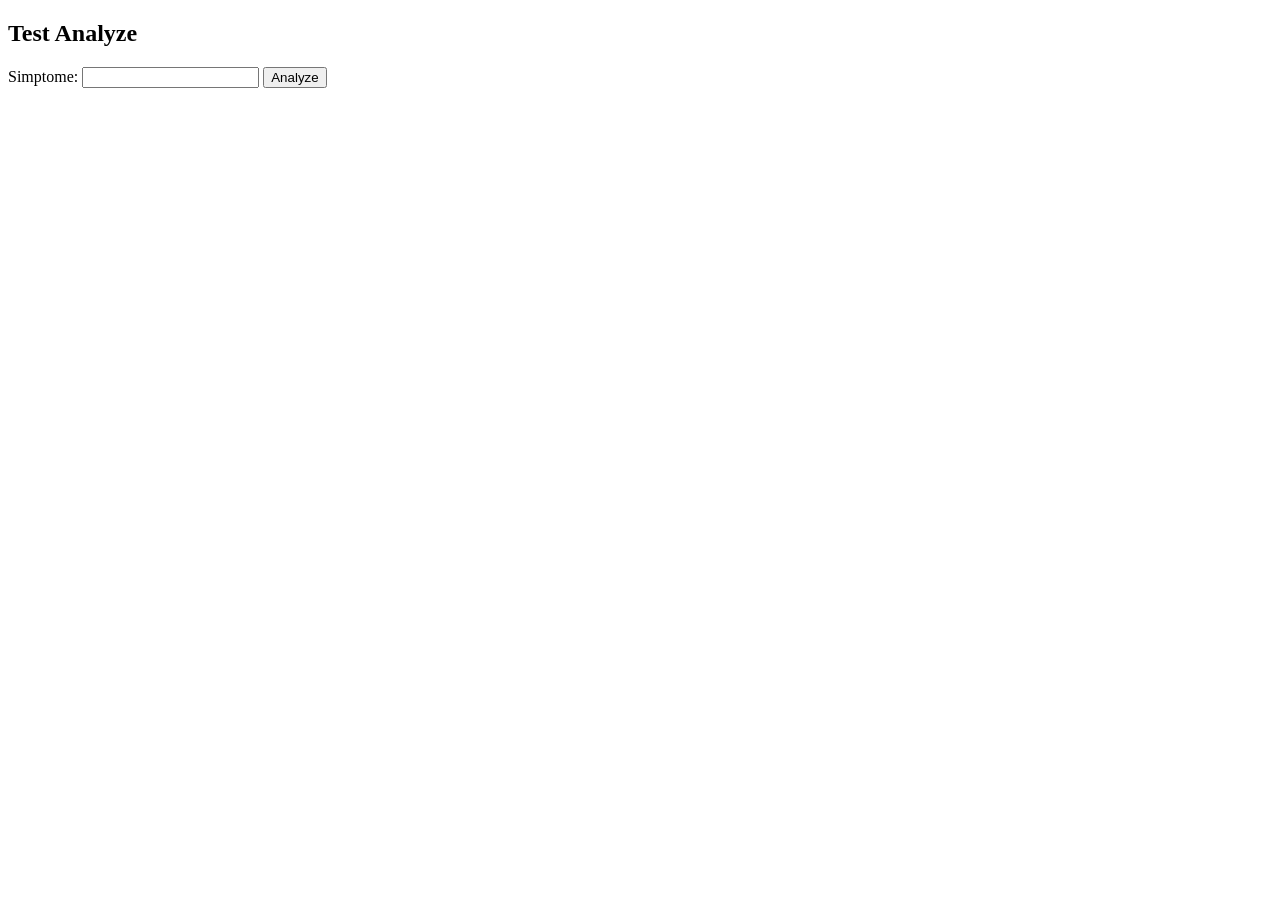
<file: symptom_checker/templates/test_analyze.html>
<!DOCTYPE html>
<html lang="en">
<head>
    <meta charset="UTF-8">
    <meta http-equiv="X-UA-Compatible" content="IE=edge">
    <meta name="viewport" content="width=device-width, initial-scale=1.0">
    <title>Test Analyze</title>
</head>
<body>
    <h2>Test Analyze</h2>
    <form action="/analyze" method="post">
        <label for="symptoms">Simptome:</label>
        <input type="text" id="symptoms" name="symptoms" required>
        <button type="submit">Analyze</button>
    </form>

    <footer>
        <p></p>
    </footer>
</body>
</html>
</file>
